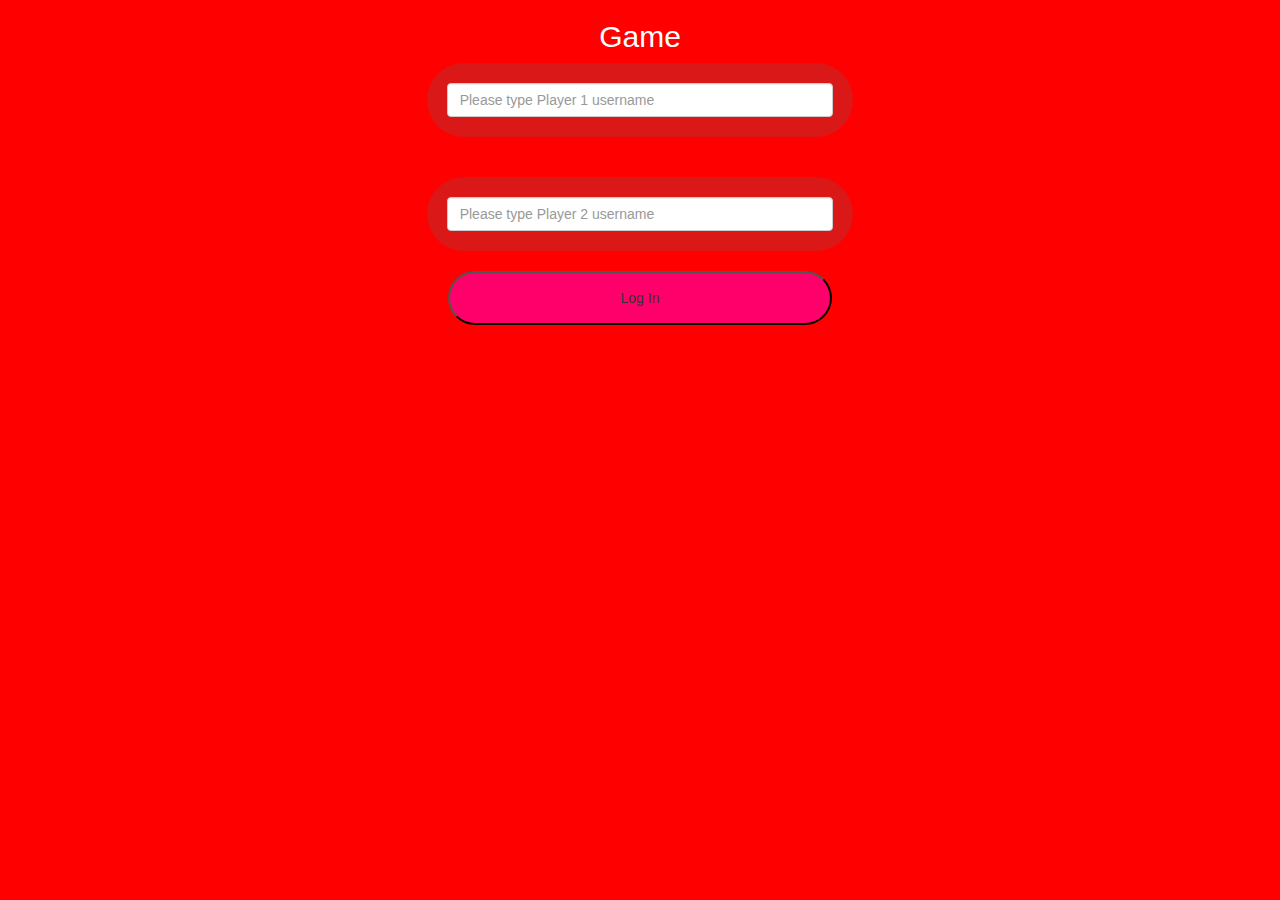
<file: index.html>
<!DOCTYPE html>
<html>

<head>
	<title>Guess The Word</title>

	<meta name="viewport" content="width=device-width, initial-scale=1">
	<link rel="stylesheet" href="https://maxcdn.bootstrapcdn.com/bootstrap/3.4.0/css/bootstrap.min.css">
	<script src="https://ajax.googleapis.com/ajax/libs/jquery/3.4.1/jquery.min.js"></script>
	<script src="https://maxcdn.bootstrapcdn.com/bootstrap/3.4.0/js/bootstrap.min.js"></script>

	<link rel="stylesheet" type="text/css" href="game.css">

	<script src="game.js"></script>
</head>

<body>
	<center>
		<div id="heading">
			<h2 style="color: white;">Game</h2>
		</div>
		<div class="col-lg-4 col-sm-8 col-xs-11 login_div1">
			<input type="text" id="player1_name_input" class="form-control" placeholder="Please type Player 1 username">
		</div><br><br>
		<div class="col-lg-4 col-sm-8 col-xs-11 login_div2">
			<input type="text" id="player2_name_input" class="form-control" placeholder="Please type Player 2 username">
		</div><br>
		<button id="btnlogin" onclick="login()">Log In</button>
	</center>
</body>

</html>
</file>
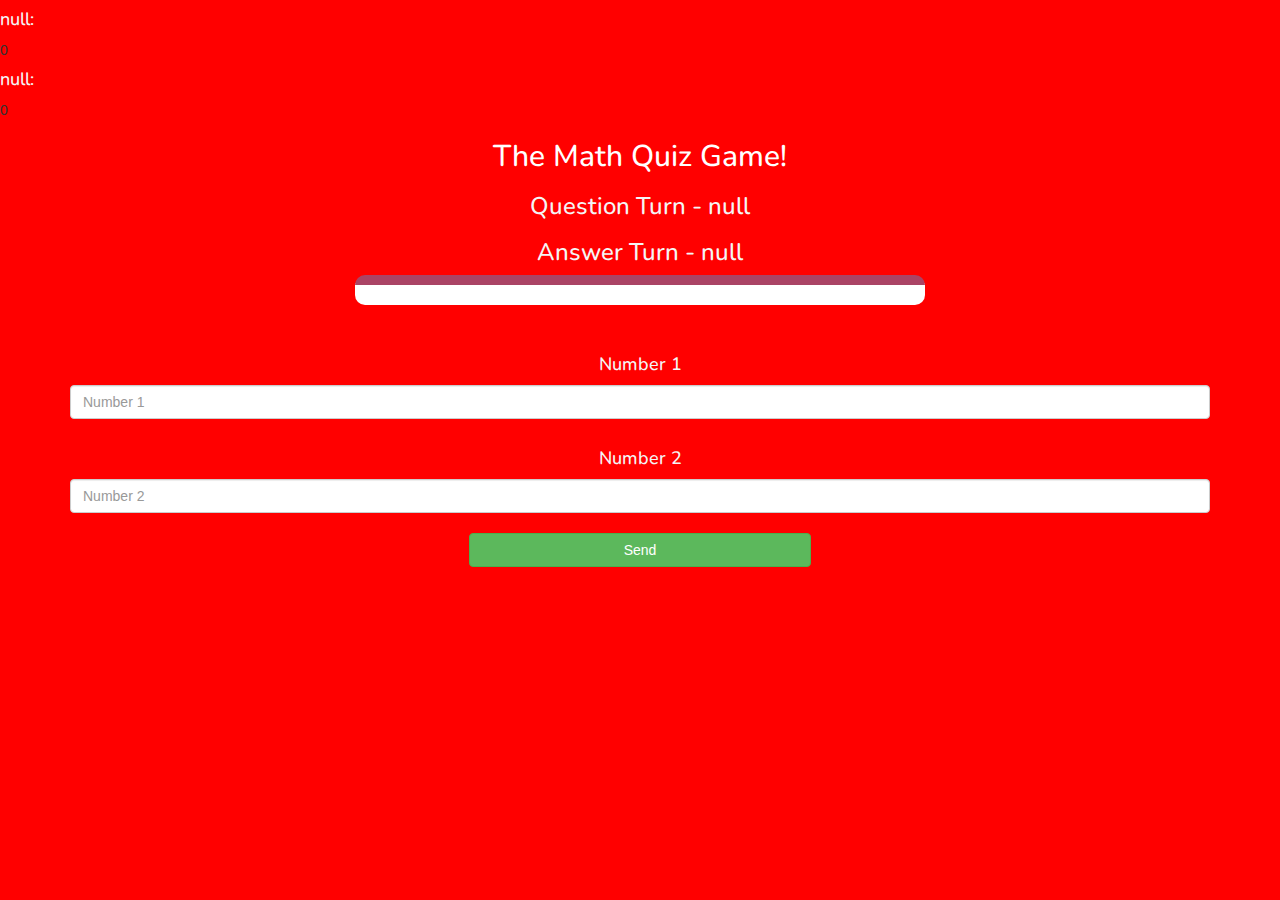
<file: page.html>
<!DOCTYPE html>
<html lang="en">

<head>
    <meta charset="UTF-8">
    <meta http-equiv="X-UA-Compatible" content="IE=edge">
    <meta name="viewport" content="width=device-width, initial-scale=1.0">
    <link rel="stylesheet" href="https://maxcdn.bootstrapcdn.com/bootstrap/3.4.0/css/bootstrap.min.css">
    <script src="https://ajax.googleapis.com/ajax/libs/jquery/3.4.1/jquery.min.js"></script>
    <script src="https://maxcdn.bootstrapcdn.com/bootstrap/3.4.0/js/bootstrap.min.js"></script>
    <link rel="preconnect" href="https://fonts.googleapis.com">
    <link rel="preconnect" href="https://fonts.gstatic.com" crossorigin>
    <link href="https://fonts.googleapis.com/css2?family=Nunito:wght@200;300;400;600;700;800;900&display=swap" rel="stylesheet">
    <style>
        body{
            background-color: red;
        }
        h2,h3,h4{
            font-family: 'Nunito', sans-serif;
            color: whitesmoke;
        }
        #output{
            background: white;
            border-radius: 10px;
            border-top: 10px solid #aa4465;
            padding: 10px;
            float: none;
            text-align: left;
            font-family: 'Nunito', sans-serif;
            color: black;
        }
    </style>
    <title></title>
</head>

<body>
    <h4 id="player1_name"></h4> <span id="player1_score"></span>
<h4 id="player2_name"></h4> <span id="player2_score"></span>

<div class="container">
	<center>
		<h2 style="color: white;">The Math Quiz Game!</h2>
		<h3 id="player_question"></h3>
		<h3 id="player_answer"></h3>
		<div id="output" class="col-lg-6"> </div>
		<br>
		<br>
		<h4>Number 1</h4>
		<input type="text" id="number1" class="form-control" placeholder="Number 1">
		<br>
		<h4>Number 2</h4>
		<input type="text" id="number2" class="form-control" placeholder="Number 2">
		<br>
		<button onclick="send()" class="btn btn-success" style="width: 30%;">Send</button>
	</center>
</div>
</body>
<script src="page.js"></script>
</html>
</file>
<file: game.css>
body
{
	background: red;
}

.login_div1 , .login_div2
{
	background: #db1818;
	padding: 20px;
	float: none;
	border-radius: 100px;
}

#player1_name , #player2_name
{
	display: inline-block;
	margin-left: 20px;
}

#word
{
	width: 60%;
}

#word_display
{
	letter-spacing: 5px;
}

#output
{
background: white;
border-radius: 10px;
border-top: 10px solid #AA4465;
padding: 10px;
float: none;
text-align: left;
}

#btnlogin{
	width: 30%;
	padding: 15px;
	background-color: #ff006a;
	border-radius: 100px;
}
</file>
